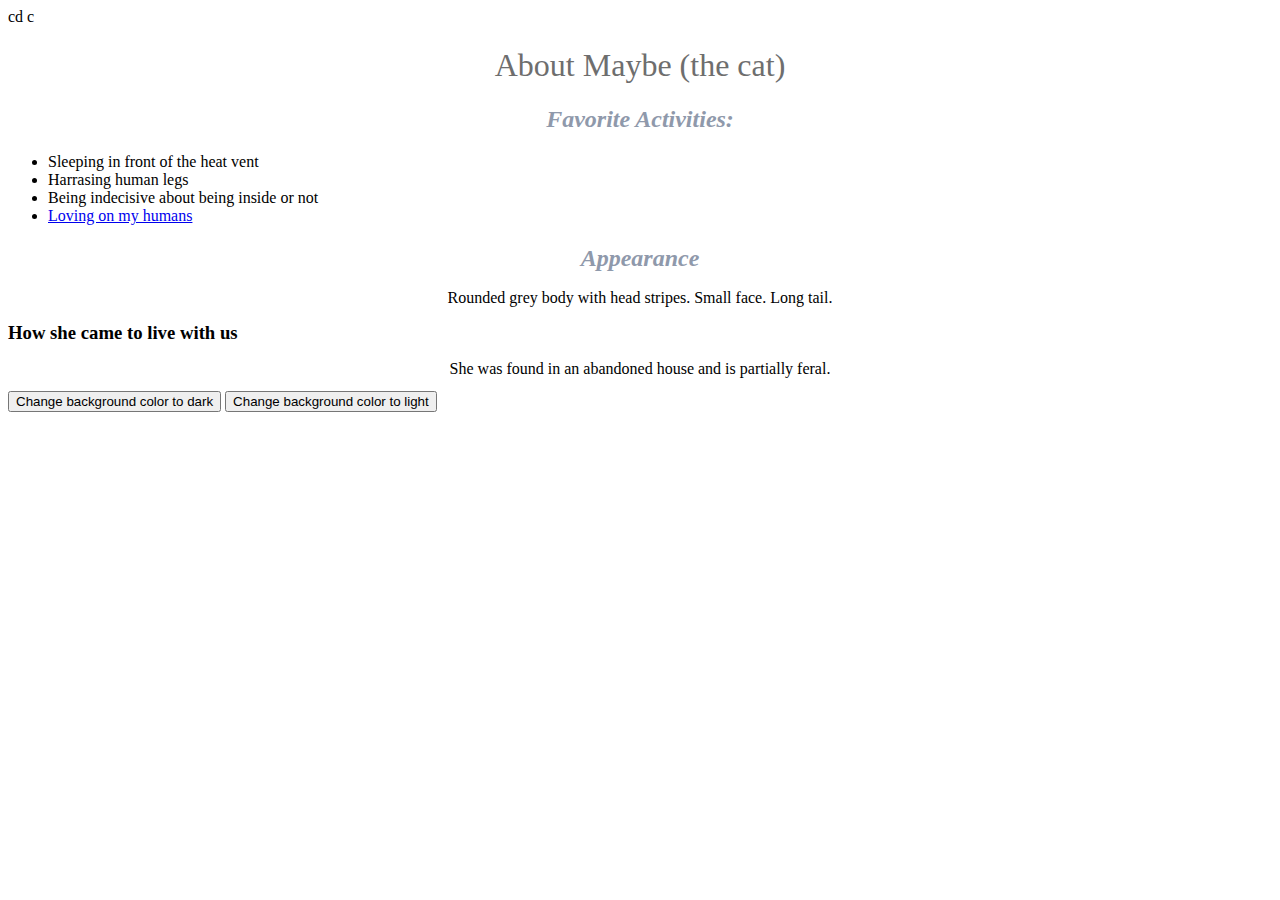
<file: index.html>
cd c<!DOCTYPE html>
<html>
  <head>
    <link href="css/main.css" rel="stylesheet" type="text/css">
    <link rel="stylesheet" href="https://maxcdn.bootstrapcdn.com/bootstrap/3.3.6/css/bootstrap.min.css" integrity="sha384-1q8mTJOASx8j1Au+a5WDVnPi2lkFfwwEAa8hDDdjZlpLegxhjVME1fgjWPGmkzs7" crossorigin="anonymous">
    <script src="https://code.jquery.com/jquery-1.12.0.js"></script>
    <script src="js/scripts.js"></script>
    <title>Maybe Cat's Page</title>
  </head>
  <body>
    <div class="container">
      <h1>About Maybe (the cat)</h1>
      <div class="row">
        <div class="col-md-6">
          <h2 class="headers">Favorite Activities:</h2>
        <ul>
          <li>Sleeping in front of the heat vent</li>
          <li>Harrasing human legs</li>
          <li>Being indecisive about being inside or not</li>
          <li><a href="favorite-things.html">Loving on my humans</a></li>
        </ul>
      </div>

      <div class="col-md-6">
      <h2 class="headers">Appearance</h2>
        <p>Rounded grey body with head stripes. Small face. Long tail. </p>
      <h3>How she came to live with us</h3>
        <p>She was found in an abandoned house and is partially feral.</p>
      </div>
      <button type="button" class="btn btn-primary center-block" id="background-dark">Change background color to dark</button>
      <button type="button" class="btn btn-primary center-block" id="background-light">Change background color to light</button>

      </div>
    </div>
  </body>
</html>
</file>
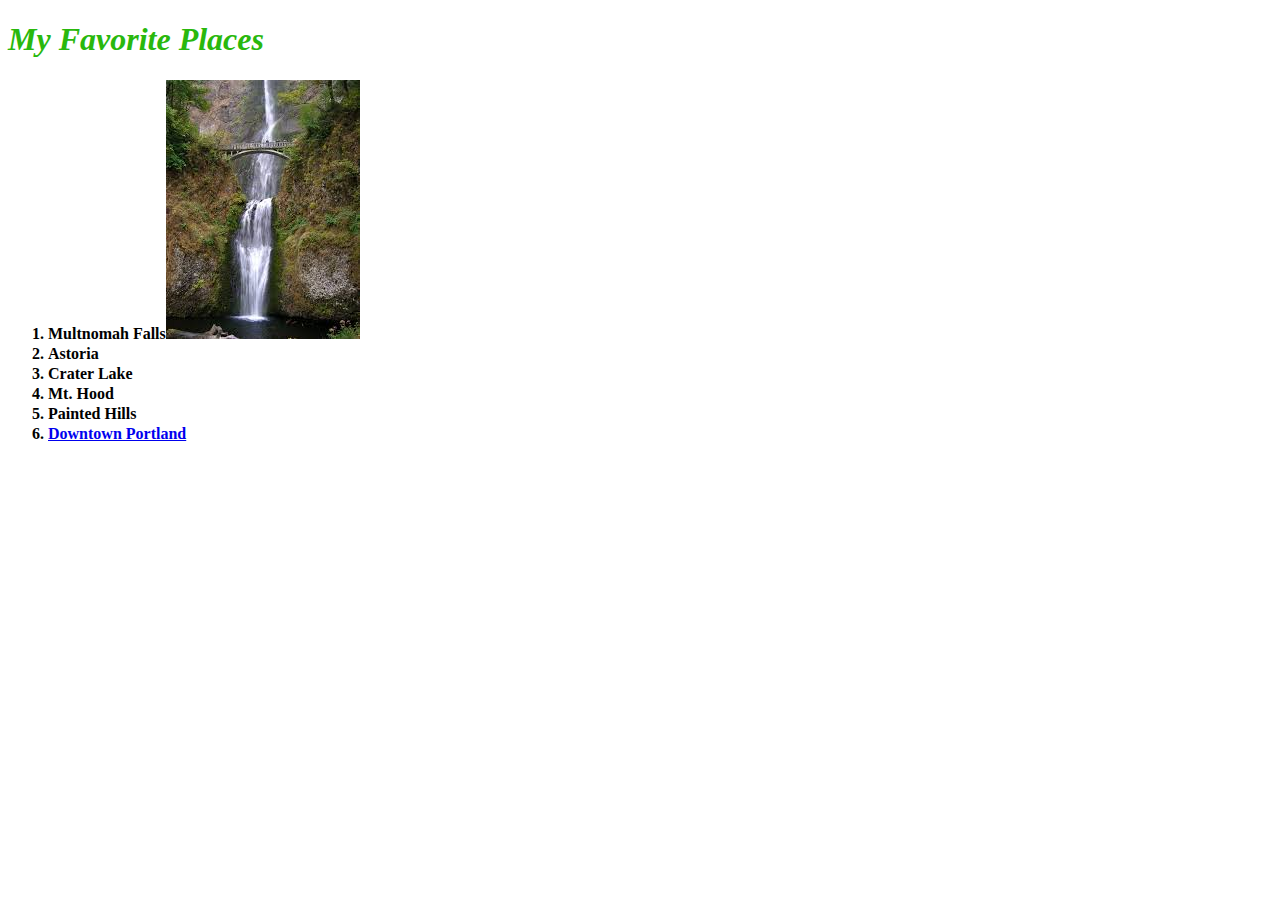
<file: favorite-places.html>
<!DOCTYPE HTML>
<html>
  <head>
    <link href="css/places.css" rel="stylesheet" type="text/css">
    <title>My Favorite Places</title>
  </head>

  <body>
    <h1><em><strong>My Favorite Places<strong></em></h1>
    <ol>
      <li>Multnomah Falls<img src="images/multfalls.jpeg" alt="Multnomah Falls" /></li>
      <li>Astoria</li>
      <li>Crater Lake</li>
      <li>Mt. Hood</li>
      <li>Painted Hills</li>
      <li><a href="http://www.portlandoregon.gov/">Downtown Portland</a></li>
    </ol>
</file>
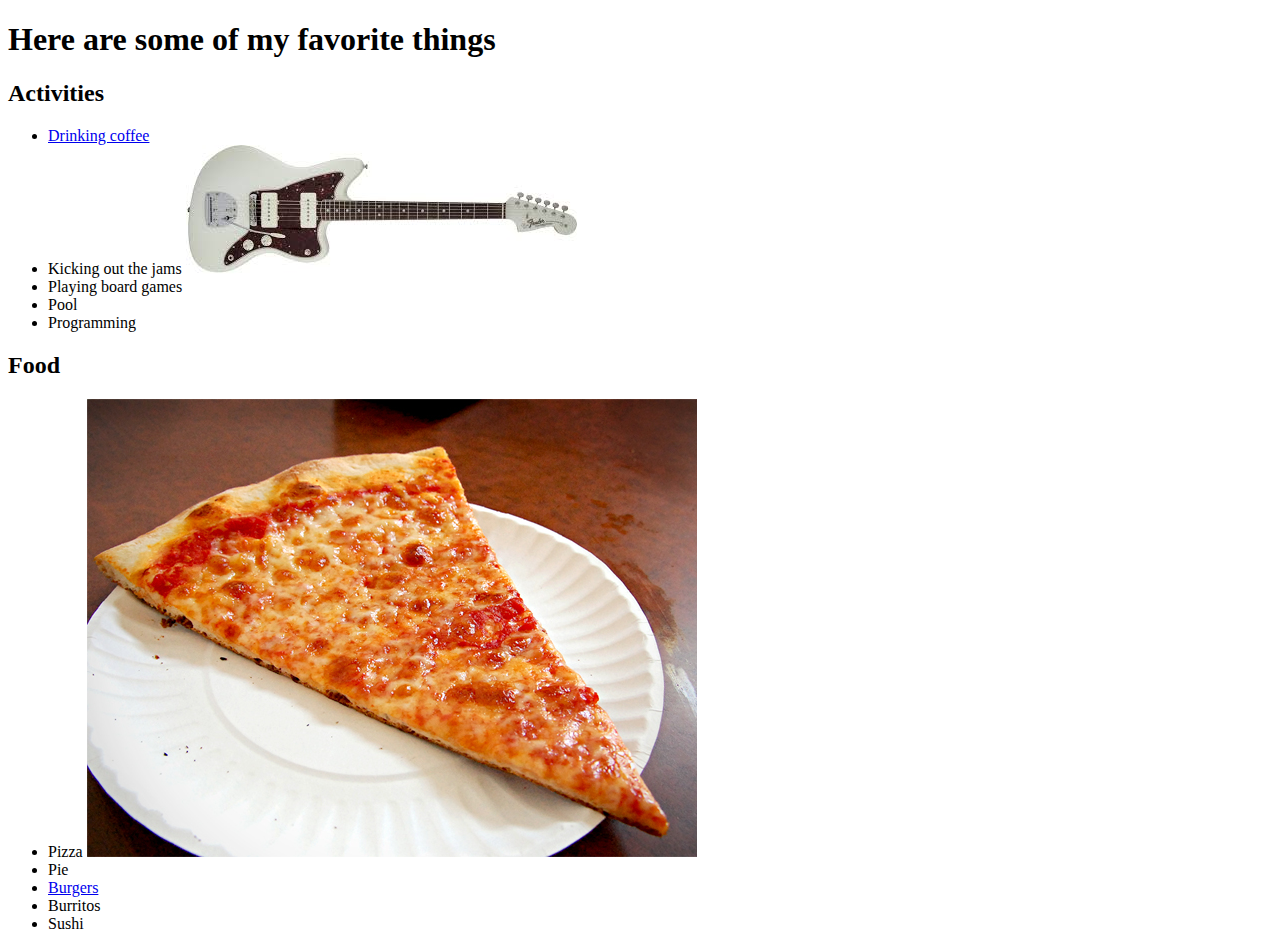
<file: favorite-things.html>
<!DOCTYPE html>
<html>
  <head>
    <title>My Favorite Things</title>
  </head>

  <body>
    <h1>Here are some of my favorite things</h1>
    <h2>Activities</h2>
    <ul>
      <li><a href="http://www.heartcoffee.com">Drinking coffee</a></li>
      <li>Kicking out the jams <img src="images/guitar.jpeg" alt= "Jazzmaster Guitar"></li>
      <li>Playing board games</li>
      <li>Pool</li>
      <li>Programming</li>
    </ul>

    <h2>Food</h2>
    <ul>
      <li>Pizza <img src="images/pizza.jpg" alt="Hot slice o' pizza"></li>
      <li>Pie</li>
      <li><a href="http://nextlevelburger.com">Burgers</a></li>
      <li>Burritos</li>
      <li>Sushi</li>
    </ul>

  </body>
</html>
</file>
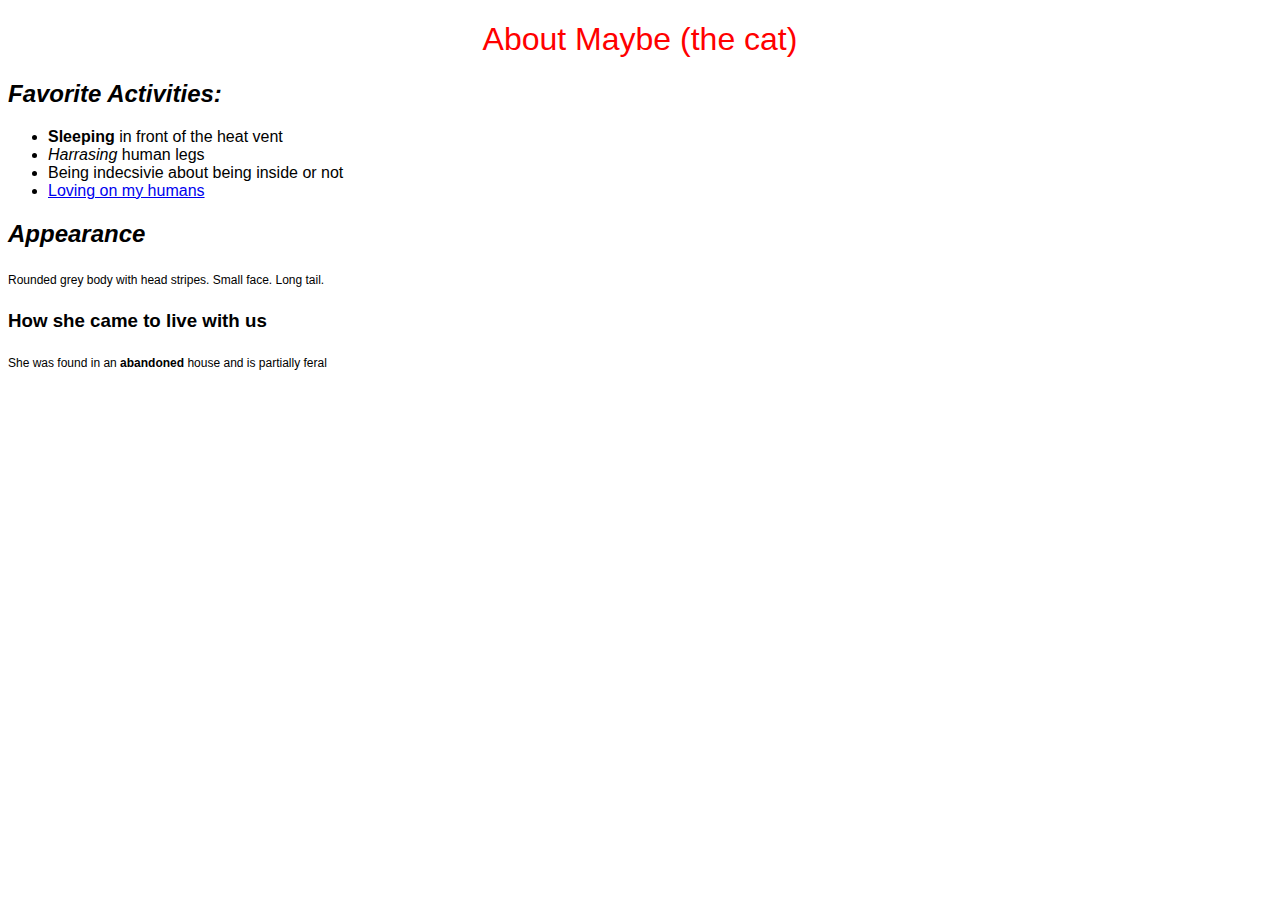
<file: my-first-webpage.html>
<!DOCTYPE html>
<html>
  <head>
    <link href="css/style.css" rel="stylesheet" type="text/css">
    <title>Maybe Cat's Page</title>
  </head>
  <body>
    <h1> About Maybe (the cat)</h1>
    <h2>Favorite Activities:</h2>
      <ul>
        <li><strong>Sleeping</strong> in front of the heat vent</li>
        <li><em>Harrasing</em> human legs</li>
        <li>Being indecsivie about being inside or not</li>
        <li><a href="favorite-things.html">Loving on my humans</a></li>
      </ul>
    <h2>Appearance</h2>
      <p>Rounded grey body with head stripes. Small face. Long tail. </p>
    <h3>How she came to live with us</h3>
      <p>She was found in an <strong>abandoned</strong> house and is partially feral</p>
  </body>
</html>
</file>
<file: css/main.css>
h1 {
  font-family: garamond;
  font-weight: lighter;
  color: #6E6E6E;
  text-align: center;
}

p {
  font-size: 16px;
  line-height: 12px;
  text-align: center;
}

img {
  display: block;
  margin-right: auto;
  margin-left: auto;
}

.headers {
  color: #8F99AB;
  font-style: italic;
  text-align: center;
}

.dark-background {
  background-color: #000;
  color: #FFF;
}

.light-background {
  background-color: #FFF;
}
</file>
<file: css/places.css>
h1 {
  font-style: italic bold;
  color: #29B80D;
}

li {
  font-family: verdana;
  line-height: 20px;
}
</file>
<file: css/style.css>
body {
  font-family: helvetica;
}

h1 {
  color: #F00;
  text-align: center;
  font-weight: lighter;
}

h2 {
  font-style: italic;
}
p {
  font-size: 12px;
  line-height: 2em;
}
</file>
